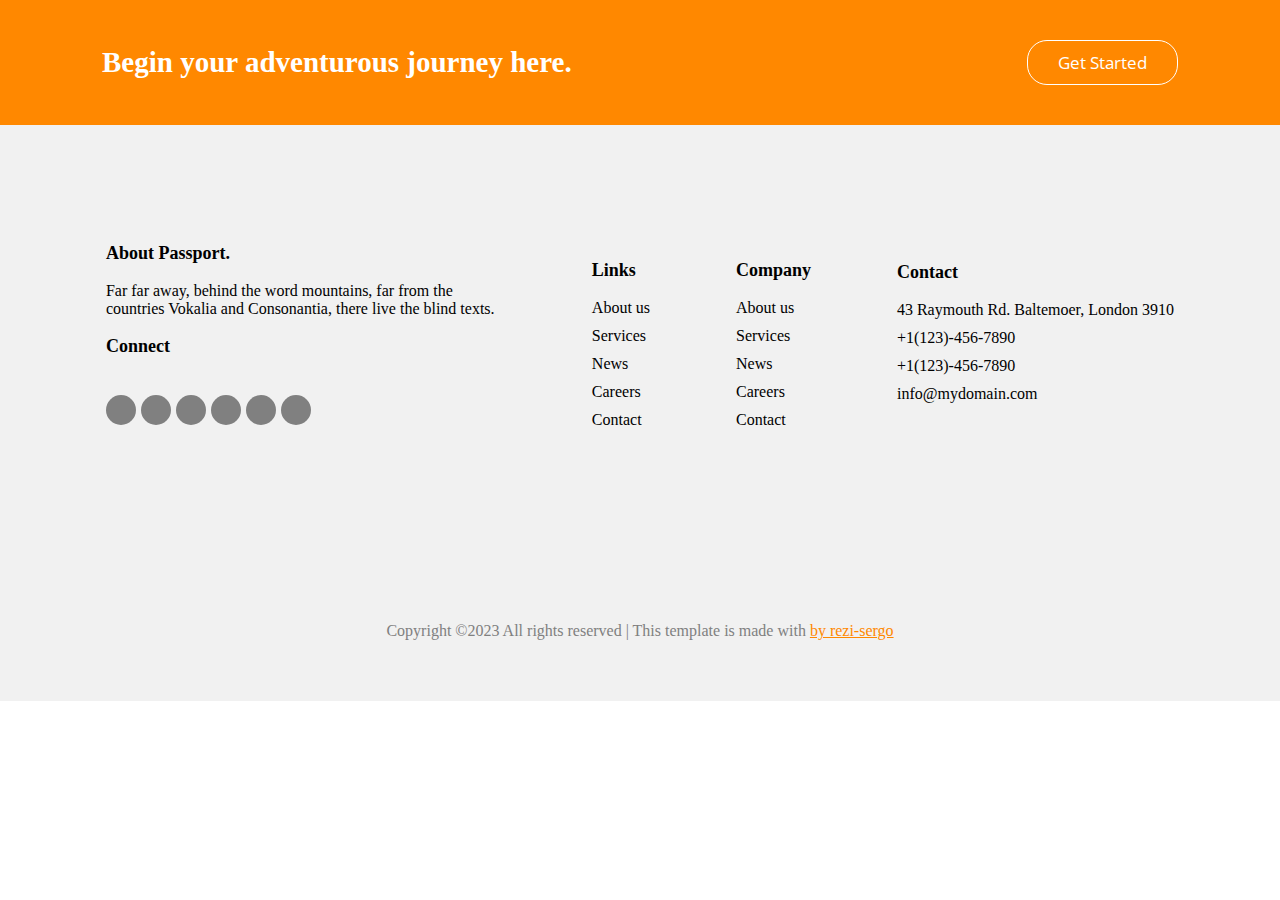
<file: index2.html>
<!DOCTYPE html>
<html lang="en">
<head>
    <meta charset="UTF-8">
    <meta name="viewport" content="width=device-width, initial-scale=1.0">
    <link rel="stylesheet" href="style2.css">
    <link href="https://fonts.googleapis.com/css2?family=Open+Sans:wght@300&display=swap" rel="stylesheet">
    <link rel="stylesheet" href="https://cdnjs.cloudflare.com/ajax/libs/font-awesome/6.4.0/css/all.min.css" integrity="sha512-iecdLmaskl7CVkqkXNQ/ZH/XLlvWZOJyj7Yy7tcenmpD1ypASozpmT/E0iPtmFIB46ZmdtAc9eNBvH0H/ZpiBw==" crossorigin="anonymous" referrerpolicy="no-referrer" />
    <title>Document</title>
</head>
<body>
    <div class="lastcontainer">
        <div class="lasttext">
            <h3 class="lasth3">Begin your adventurous journey here.</h3>
        </div>
        <div class="righttext"><a class="fakebutton" href="">Get Started</a>
        </div>
    </div>
    <div class="endcontainer">
        <div class="row1">
            <div class="rowtitle1">
                <h3 class="aboutpas">About Passport.</h3>
                <p class="underp">Far far away, behind the word mountains, far from the countries Vokalia and Consonantia, there live the blind texts.</p>
                <h3 class="textconect">Connect</h3>
                <ul class="sitelogo">
                    <li class="lilogos"><i class="fa-brands fa-instagram" style="color: #ffffff;"></i></li>
                    <li class="lilogos"><i class="fa-brands fa-twitter" style="color: #ffffff;"></i></li>
                    <li class="lilogos"><i class="fa-brands fa-facebook-f" style="color: #ffffff;"></i></li>
                    <li class="lilogos"><i class="fa-brands fa-linkedin-in" style="color: #ffffff;"></i></li>
                    <li class="lilogos"><i class="fa-brands fa-pinterest-p" style="color: #ffffff;"></i></li>
                    <li class="lilogos"><i class="fa-regular fa-user" style="color: #ffffff;"></i></li>
                </ul>
            </div>
            <div class="rowtitle">
                <ul class="rowa">
                    <h3 class="alinks">Links</h3>
                    <li class="columtexts">About us</li>
                    <li class="columtexts">Services</li>
                    <li class="columtexts">News</li>
                    <li class="columtexts">Careers</li>
                    <li class="columtexts">Contact</li>
                </ul>
            </div>
            <div class="rowtitle">
                <ul class="rowcomp">
                    <h3 class="acomp">Company</h3>
                    <li class="comptext">About us</li>
                    <li class="comptext">Services</li>
                    <li class="comptext">News</li>
                    <li class="comptext">Careers</li>
                    <li class="comptext">Contact</li>
                </ul>
            </div>
            <div class="rowtitle">
                <ul class="acontac">
                    <h3 class="titlecont">Contact</h3>
                    <li class="contacta">43 Raymouth Rd. Baltemoer, London 3910</li>
                    <li class="contacta">+1(123)-456-7890</li>
                    <li class="contacta">+1(123)-456-7890</li>
                    <li class="contacta">info@mydomain.com</li>
                </ul>
            </div>
        </div>
        <div class="byhuman">
            <p class="writeby">Copyright ©2023 All rights reserved | This template is made with <a class="namess" href=""> by rezi-sergo</a></p>
        </div>

    </div>
</body>
</html>
</file>
<file: style2.css>
body{
    margin: 0px;
}
.lastcontainer{
    background-color: rgb(255, 136, 0);
    padding: 40px;
    display: flex;
    justify-content: space-evenly;
    align-items: center;
   margin: 0px;
   gap: 10px;
}
h3{
    font-size: 18px !important;
}
.aboutpas,.textconect,.alinks,.acomp,.titlecont{
    font-weight: bolder !important;
}
.lasth3{
    color: white;
    margin: 0px;
    font-size: 29px !important;
}
.lasttext{
    width: 42%;
}
.fakebutton{
    font-size: 17px;
    font-family: "open sans",sans-serif;
    text-decoration: none;
    color: white;
    border: 1px solid white;
    padding: 10px 30px;
    border-radius: 20px;
}
.righttext{
    width: 500px;
    display: flex;
    justify-content: end;
}
.fakebutton:hover{
    background-color: white;
    color: #FC8061 !important;
    transition: 0.3s;
}
.endcontainer{
    background-color: #f1f1f1;
}
.row1{
    display: flex;
    align-items: center;
    justify-content: space-evenly;
    padding: 100px 20px;
}
.rowtitle1{
    width: 400px;
}
li{
    list-style-type: none;
    margin: 10px 0px;
    cursor: pointer;
}
ul{
    padding: 0px !important;
}
.acontac{
    margin-top: -23px;
}
.sitelogo{
display: flex;
padding: 20px 0px !important;
gap: 5px;
}
.lilogos{
    background-color: grey;
    width: 30px;
    height: 30px;
    border-radius: 20px;
    text-align: center;
    margin: 0px;
}
.lilogos:hover{
    background-color: rgb(255, 136, 0);
    transition: 0.3s;
}
.fa-instagram,.fa-twitter,.fa-facebook-f,.fa-linkedin-in,.fa-pinterest-p,.fa-user{
    margin-top: 7px;
}
.byhuman{
    text-align: center;
    padding: 45px 0px;
    color: grey;
}
.namess{
    color: rgb(255, 136, 0) !important;
}
@media screen and (max-width:990px){
    .row1{
        display: block;
        margin-left: 20%;
    }
    .lastcontainer{
        justify-content: center;
        align-items: center;
        flex-direction: column;
    }
    .righttext{
        justify-content: center;
    }
    .lasth3{
      text-align: center;
      font-size: 23px !important;
    }
    .lasttext{
        width: 100%;
    }
    .acontac{
        margin-top: 10px;
    }
}
@media screen and (max-width:520px){
    .row1{
        display: block;
        margin-left: 2%;
    }
    .rowtitle1{
        width: 100%;
    }
    .righttext{
        width: 100%;
    }
}
@media screen and (max-width:573px) {
.bac1{
    width: 400px;
}
  .pingvini1{
    width:400px;
  }  
  .toph2{
    width: 400px;
    
  }
.hh1{
    width: 400px;
}

}
</file>
